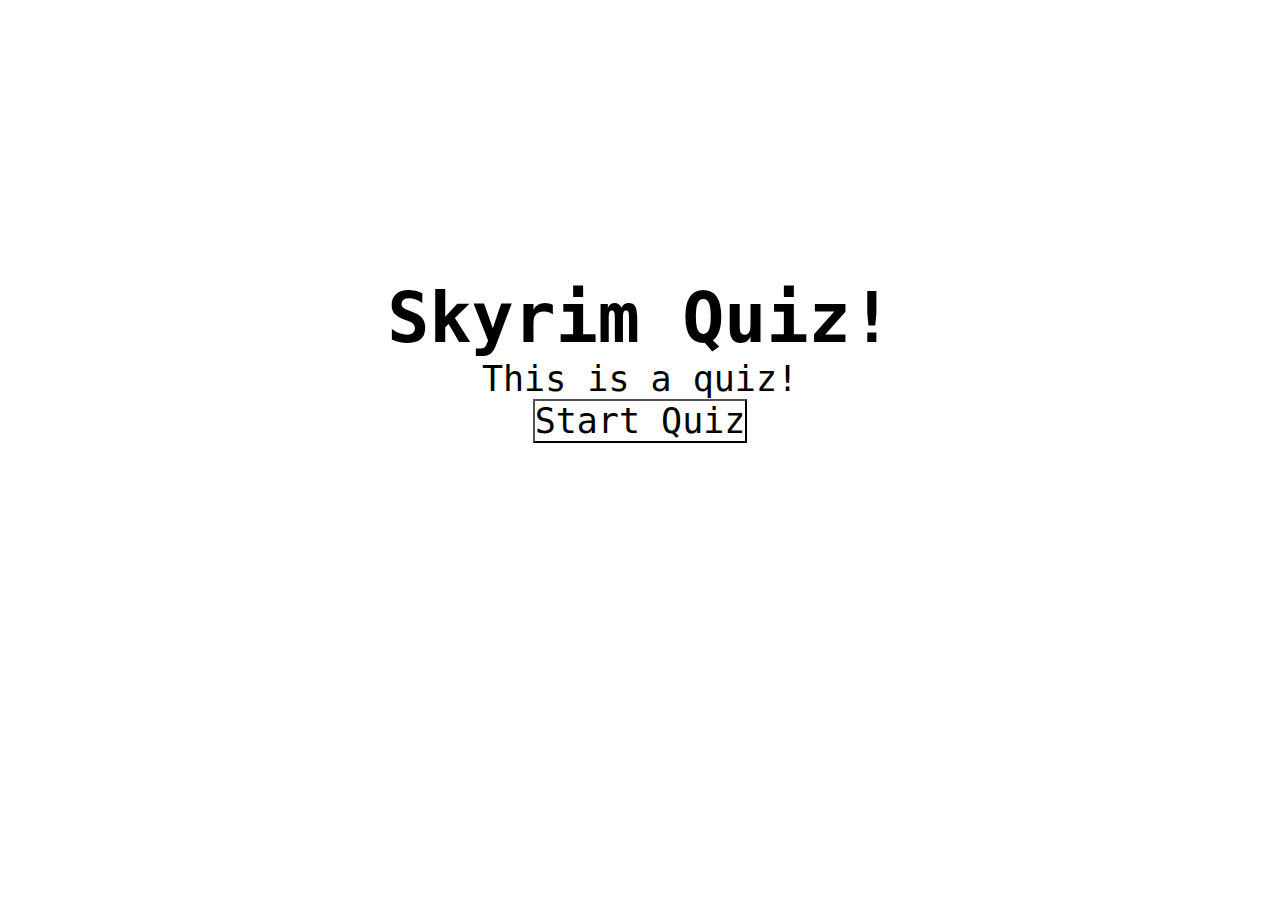
<file: index.html>
<!DOCTYPE html>
<html lang="en">

<head>
    <meta charset="UTF-8">
    <meta http-equiv="X-UA-Compatible" content="IE=edge">
    <meta name="viewport" content="width=device-width, initial-scale=1.0">
    <title>Skyrim Quiz</title>
    <link rel="stylesheet" href="Assets/styles.css">
    <script src="https://ajax.googleapis.com/ajax/libs/jquery/3.5.1/jquery.min.js"></script>
</head>

<body>
    <div class="frontPage">
        <div id="start">
            <h1>Skyrim Quiz!</h1>
            <p>This is a quiz!</p>
            <h2><button onclick="startQuiz();">Start Quiz</button></h2>
        </div>
    </div>

    <p id="countdownId"></p>


    <div id="questions">
        <h2 id="question">What is the answer to this question?</h2>
        <div id="choices" class="choices"></div>
    </div>


    <script src="Assets/script.js"></script>
</body>

</html>
</file>
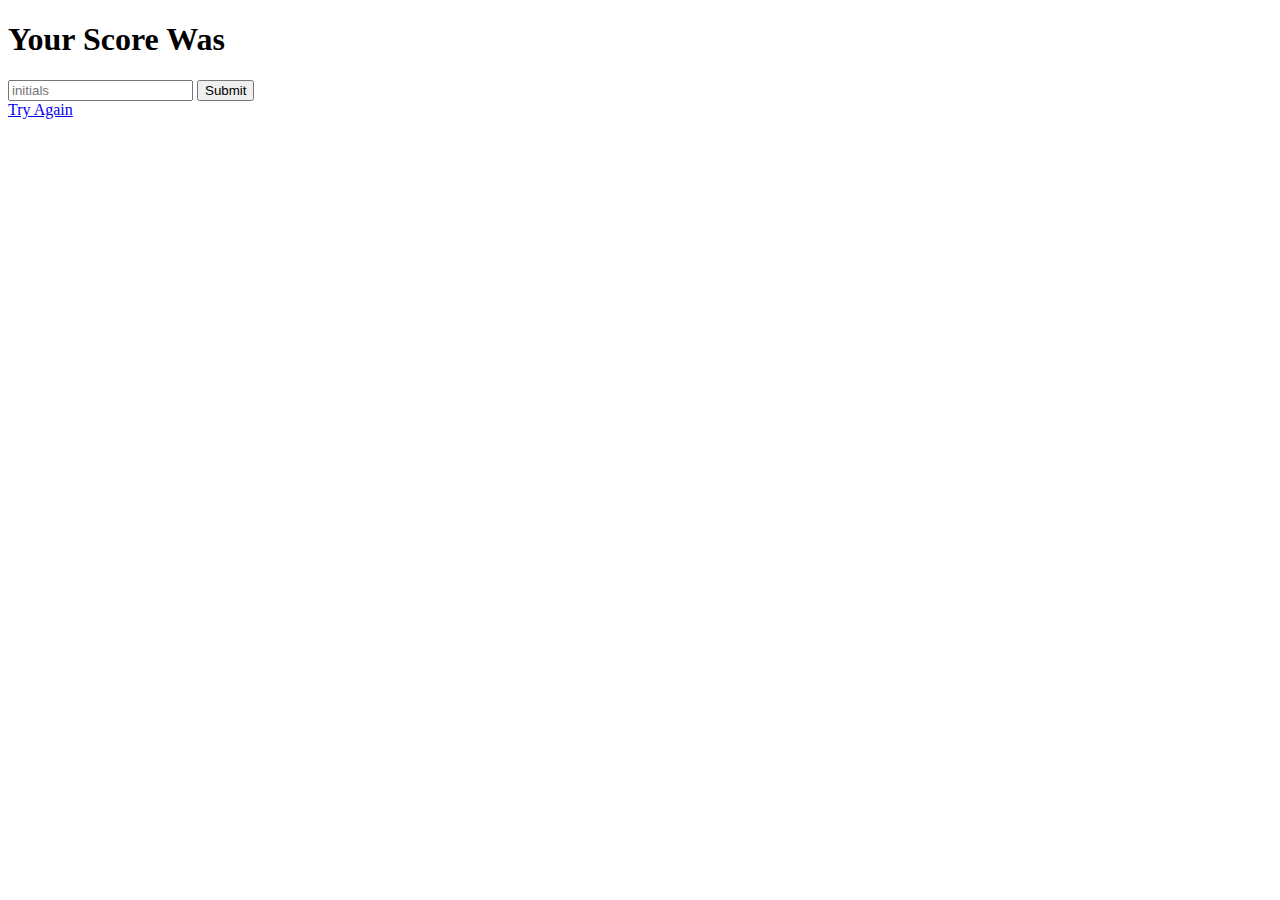
<file: scoreboard/scoreboard.html>
<!DOCTYPE html>
<html lang="en">
<head>
    <meta charset="UTF-8">
    <meta http-equiv="X-UA-Compatible" content="IE=edge">
    <meta name="viewport" content="width=device-width, initial-scale=1.0">
    <title>Scoreboard</title>
</head>
<body>
    <div class="container">
        <div id="score">
            <h1>Your Score Was</h1>
            <h2 id="finalscore"></h1>
            <form>
                <input type="text" name="initials" id="initials" placeholder="initials"/>
                <button type="submit" class="btn" id="submitScore"
                onclick="saveScore();">Submit</button>
            </form>
            <a class="btn" href="index.html">Try Again</a>
        </div>

    </div>
    <script src="script.js"></script>
</body>
</html>
</file>
<file: Assets/styles.css>
* {
    margin: 0;
    padding: 0;
    box-sizing: border-box;
    font-family: monospace;
}

body {
    display: flex;
    justify-content: center;
    align-items: center;
    flex-direction: column;
    height: 80vh;
    width: 100vw;
    background-color: rgb(255, 255, 255);
    font-size: 35px;
}
.frontPage {
    display: flex;
    justify-content: center;
    align-items: center;
    flex-direction: column;
    background-color: rgb(255, 255, 255);
    font-size: 35px;
}

#start {
    display: flex;
    justify-content: center;
    align-items: center;
    flex-direction: column;
    height: 80vh;
    width: 100vw;
    background-color: rgb(255, 255, 255);
    font-size: 35px;
}

button {
    display: flex;
    justify-content: center;
    align-items: center;
    flex-direction: column;
    background-color: rgb(255, 255, 255);
    font-size: 35px;
  }
  
#countdownId {
    position: fixed;
    top: 1em;
    right: 1em; 
}

.container {
    display: flex;
    justify-content: center;
    align-items: center;
    background-color: rgb(255, 255, 255);
    font-size: 35px;
  }

#quest1 {
    display: flex;
    flex-direction: row;
}

.choices1 {
    display: flex;
    border: solid ;
    background-color: rgb(42, 255, 255);
    height: 5vh;
    font-size: 35px;
    margin: 15px;
  }
</file>
